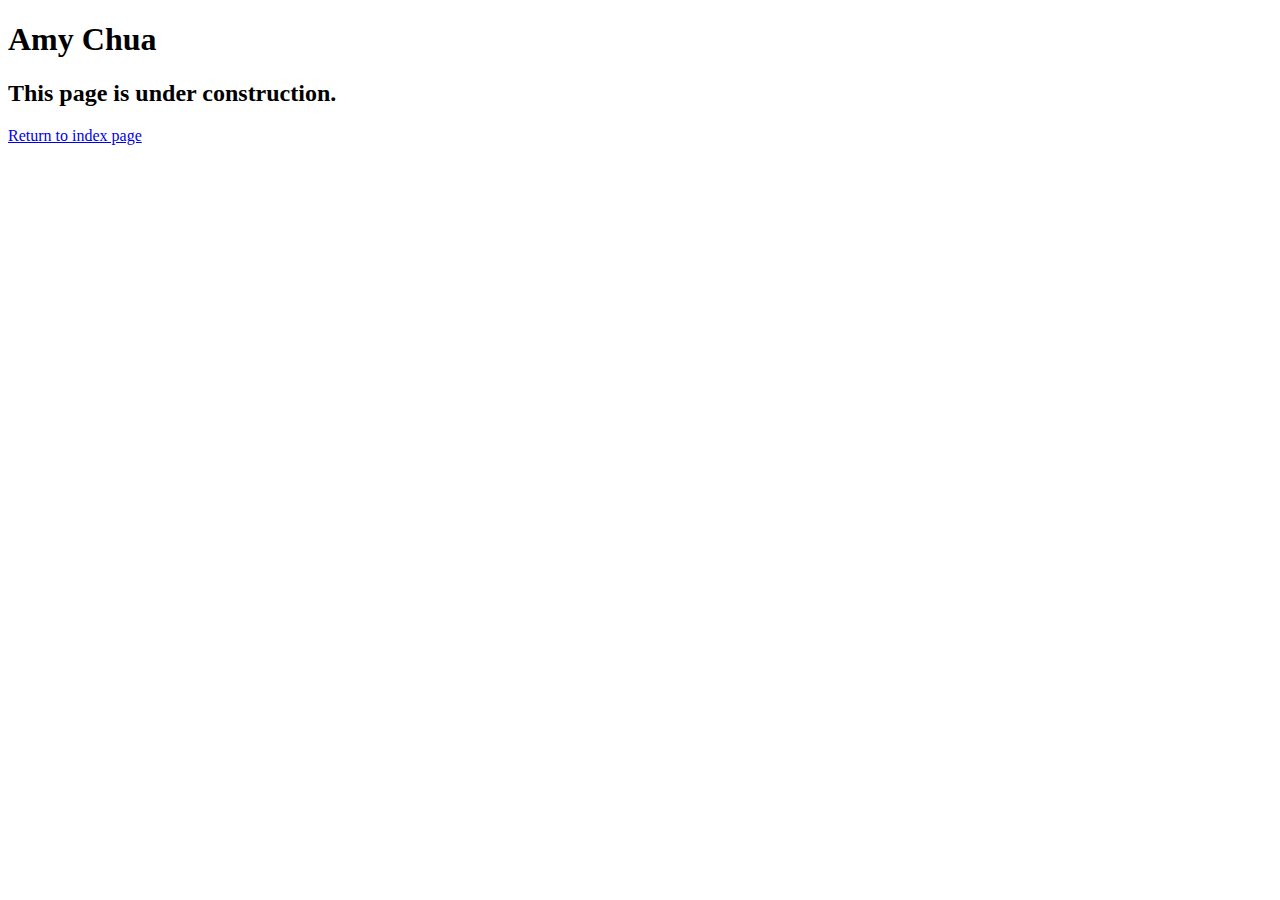
<file: chua.html>
<!DOCTYPE html>
<html lang="en">

<head>
	<meta charset="utf-8">
	<title>San Joaquin Valley Town Hall</title>
	<link rel="shortcut icon" href="images/favicon.ico">
</head>

<body>
	<main>
		<h1>Amy Chua</h1>
		<h2>This page is under construction.</h2>
		<p> <a href="/A08/index.html">Return to index page</a></p>
	</main>
</body>

</html>
</file>
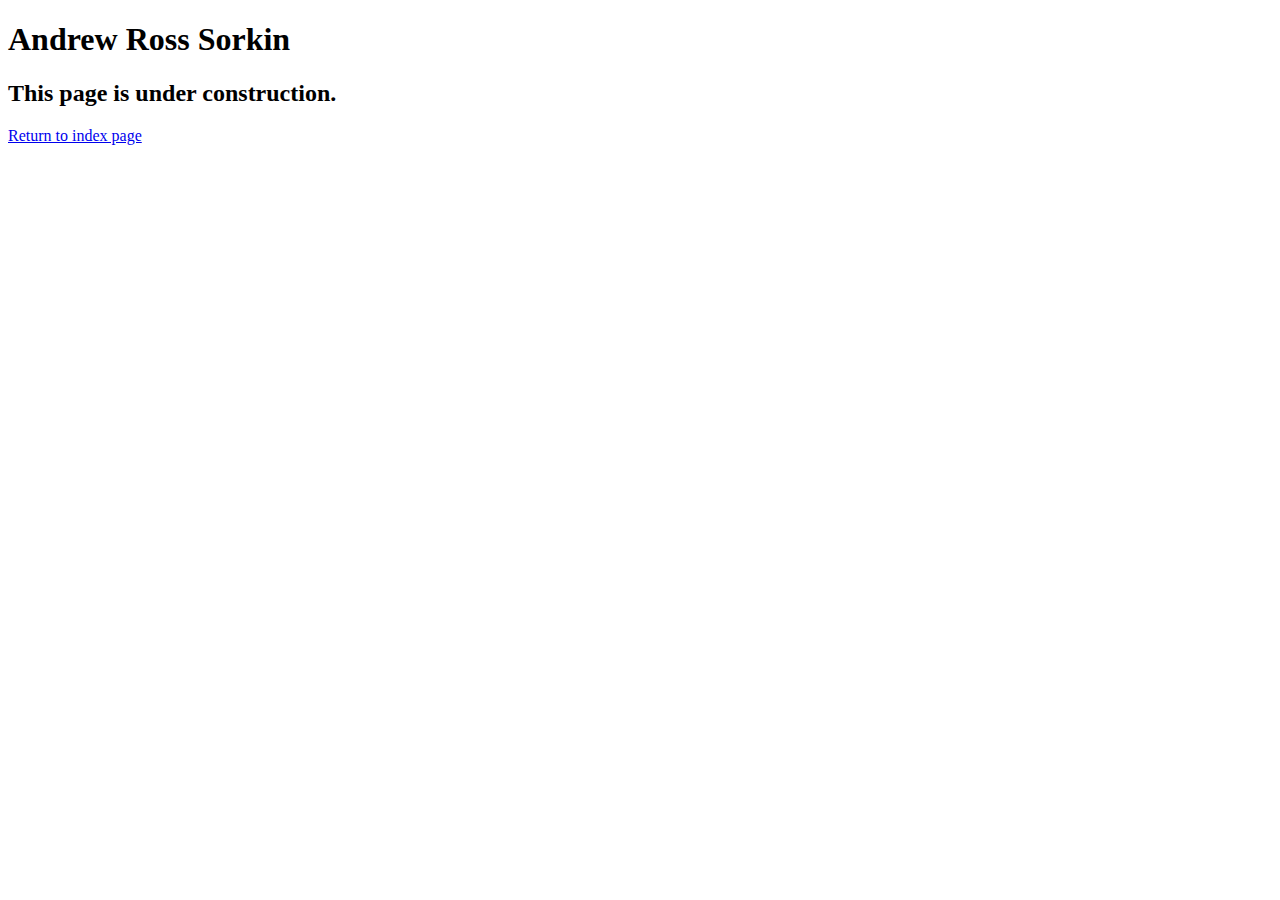
<file: sorkin.html>
<!DOCTYPE html>
<html lang="en">

<head>
	<meta charset="utf-8">
	<title>San Joaquin Valley Town Hall</title>
	<link rel="shortcut icon" href="images/favicon.ico">
</head>

<body>
	<main>
		<h1>Andrew Ross Sorkin</h1>
		<h2>This page is under construction.</h2>
		<p> <a href="/A08/index.html">Return to index page</a></p>
	</main>
</body>

</html>
</file>
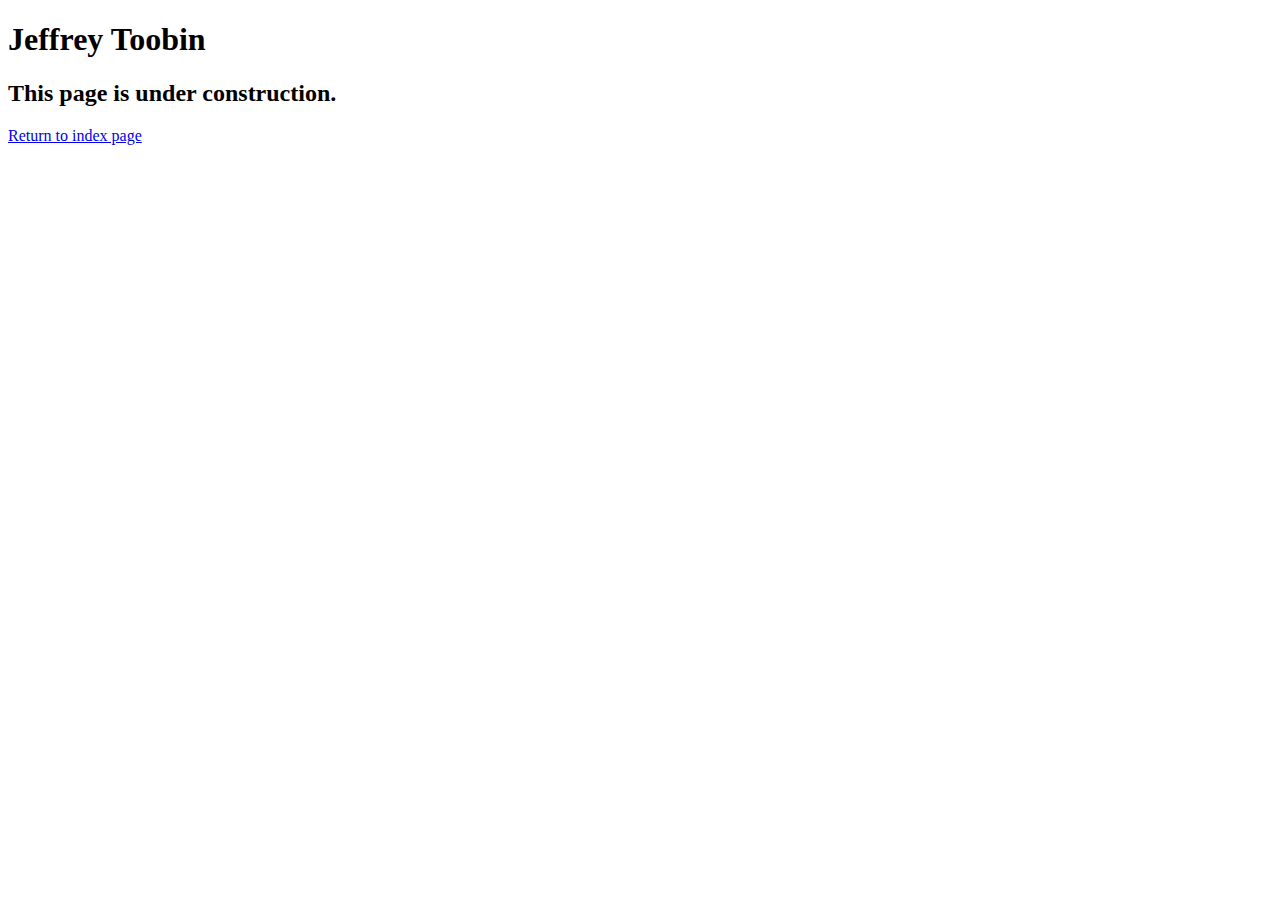
<file: toobin.html>
<!DOCTYPE html>
<html lang="en">

<head>
	<meta charset="utf-8">
	<title>San Joaquin Valley Town Hall</title>
	<link rel="shortcut icon" href="images/favicon.ico">
</head>

<body>
    <main>
	    <h1>Jeffrey Toobin</h1>
	    <h2>This page is under construction.</h2>
	    <p> <a href="/A08/index.html">Return to index page</a></p>
    </main>
</body>

</html>
</file>
